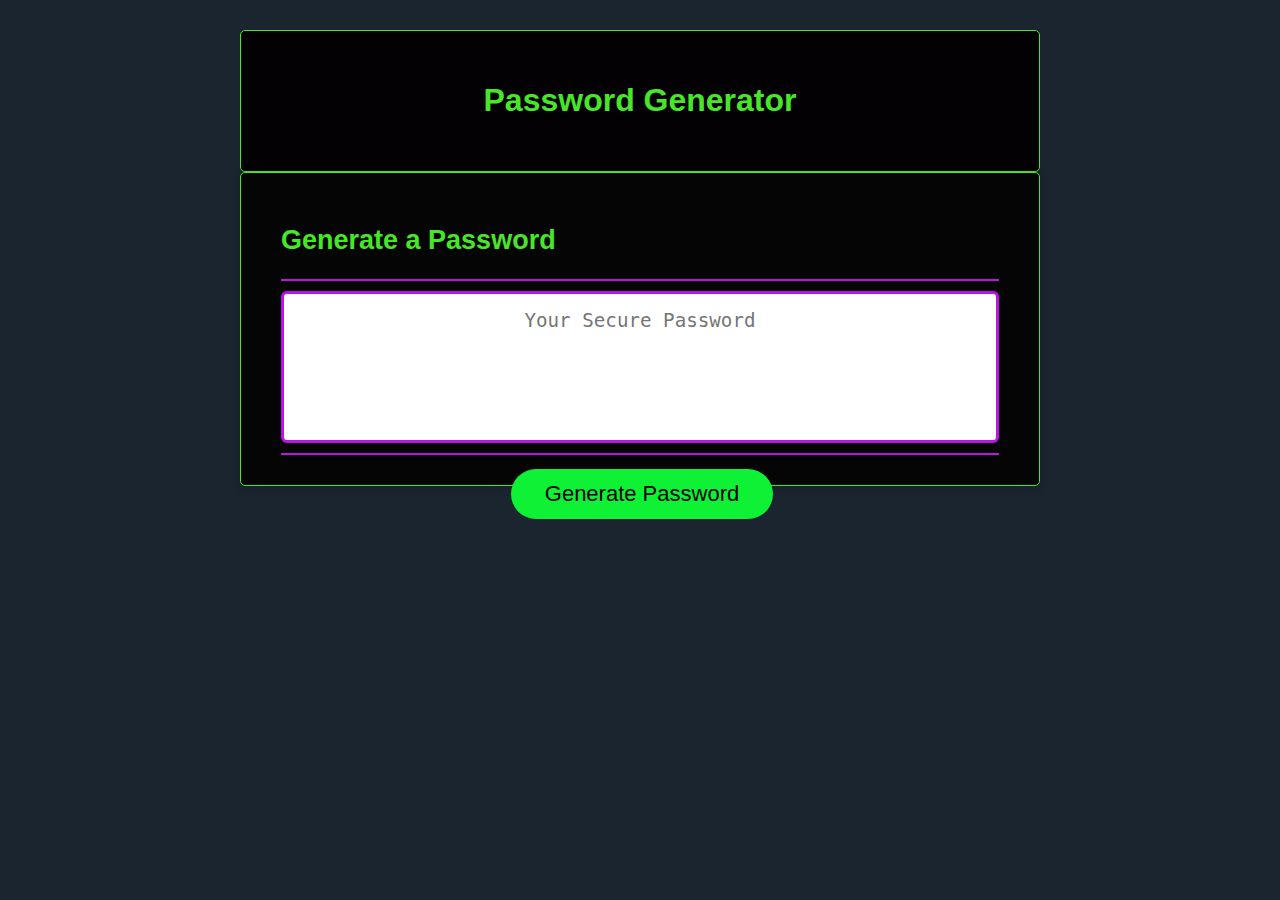
<file: index.html>
<!DOCTYPE html>
<html lang="en">
  <head>
    <meta charset="UTF-8" />
    <meta name="viewport" content="width=device-width, initial-scale=1.0" />
    <meta http-equiv="X-UA-Compatible" content="ie=edge" />
    <title>Password Generator</title>
    <link rel="stylesheet" href="style.css" />
  </head>
  <body>
    <div class="wrapper">
      <header>
        <h1>Password Generator</h1>
      </header>
      <div class="card">
        <div class="card-header">
          <h2>Generate a Password</h2>
        </div>
        <div class="card-body">
          <textarea
            readonly
            id="password"
            placeholder="Your Secure Password"
            aria-label="Generated Password"
          ></textarea>
        </div>
        <div class="card-footer">
          <button id="generate" class="btn">Generate Password</button>
        </div>
      </div>
    </div>
    <script src="generator.js" password ></script>
  </body>
</html>
</file>
<file: style.css>
*,
*::before,
*::after {
  box-sizing: border-box;
}

html,
body,
.wrapper {
  height: 100%;
  margin: 0;
  padding: 0;
}

body {
  font-family: sans-serif;
  background-color: #1a2530;
}

.wrapper {
  padding-top: 30px;
  padding-left: 20px;
  padding-right: 20px;
}

header {
  text-align: center;
  padding: 20px;
  padding-top: 0px;
  border-radius: 5px;
  border-width: 1px;
  border-style: solid;
  color:hsl(110, 79%, 53%);
  background:#030103;
  margin: 0 auto;
  padding: 30px 40px;
  max-width: 800px;
}

.card {
  background-color: hsl(0, 0%, 2%);
  border-radius: 5px;
  border-width: 1px;
  border-style: solid;
  box-shadow: rgba(0, 0, 0, 0.15) 0px 2px 8px 0px;
  color: hsl(110, 79%, 53%);
  font-size: 18px;
  margin: 0 auto;
  max-width: 800px;
  padding: 30px 40px;
}

.card-header::after {
  content: " ";
  display: block;
  width: 100%;
  background:#ba14e4;
  height: 2px;
}

.card-body {
  min-height: 100px;
}

.card-footer {
  text-align: center;
}

.card-footer {
  content: " ";
  display: block;
  width: 100%;
  background: #ba14e4;
  height: 2px;
}

.card-footer::after {
  content: " ";
  display: block;
  clear: both;
}

.btn {
  border: none;
  background-color: rgb(14, 241, 52);
  border-radius: 25px;
  box-shadow:rgb(14, 241, 52);
  color: #020202 ;
  display: inline-block;
  font-size: 22px;
  line-height: 22px;
  margin: 16px 16px 16px 20px;
  padding: 14px 34px;
  text-align: center;
  cursor: pointer;
}

button[disabled] {
  cursor:default;
  background: #ba14e4;
}

.float-right {
  float: right;
}

#password {
  -webkit-appearance: none;
  -moz-appearance: none;
  appearance: none;
  border: none;
  display: block;
  width: 100%;
  padding-top: 15px;
  padding-left: 15px;
  padding-right: 15px;
  padding-bottom: 85px;
  font-size: 1.2rem;
  text-align: center;
  margin-top: 10px;
  margin-bottom: 10px;
  border:solid #ba14e4;
  border-radius: 6px;
  resize: none;
  overflow: hidden;
}

@media (max-width: 690px) {
  .btn {
    font-size: 1rem;
    margin: 16px 0px 0px 0px;
    padding: 10px 15px;
  }

  #password {
    font-size: 1rem;
  
  }
}

@media (max-width: 500px) {
  .btn {
    font-size: 0.8rem;
  }
}
</file>
